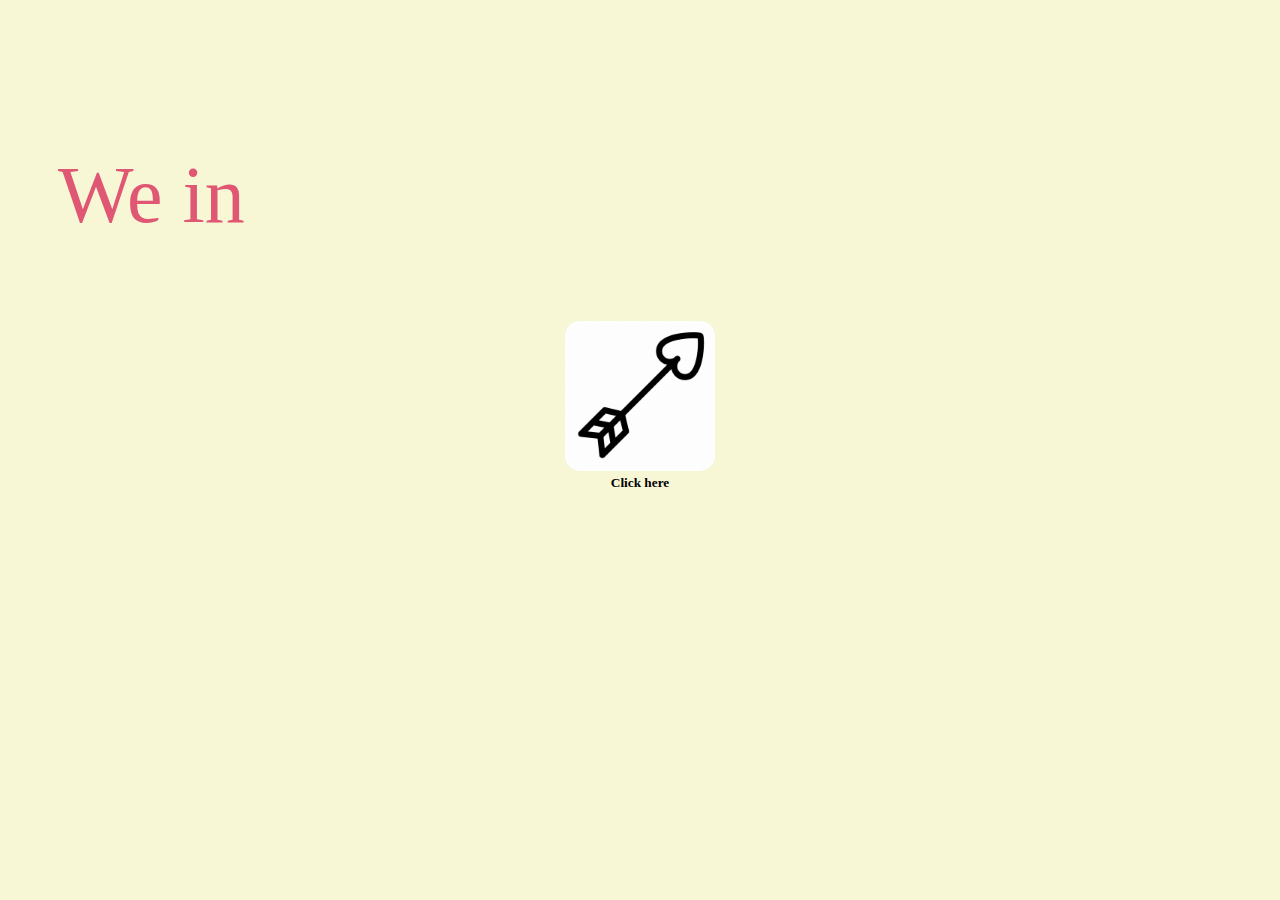
<file: index.html>
<!DOCTYPE html>
<html lang="en">
<head>
    <meta charset="UTF-8">
    <meta http-equiv="X-UA-Compatible" content="IE=edge">
    <meta name="viewport" content="width=device-width, initial-scale=1.0">
    <title>Play with me</title>
    <link rel="stylesheet" href="style.css">
        <link rel="preconnect" href="https://fonts.googleapis.com">
        <link rel="preconnect" href="https://fonts.gstatic.com" crossorigin>
        <link href="https://fonts.googleapis.com/css2?family=Montserrat:wght@500&display=swap" rel="stylesheet">
</head>
<body> 
    <div class="heading">
    <p id="par"></p>
    </div>
    <div class="down">
    <a href="count.html"><img src="icons8-love-arrow.gif" height="150px"  alt=""></a>
    <h5 >Click here</h5>
</div>
    

   
   <script src="script.js"></script> 
</body>
</html>
</file>
<file: style.css>
body {
    background-color:  #f7f7d5;
 
}

#par {
    margin-left: 50px;
    color: #df5772;
    margin-top: 150px;
    font-size: 80px;
    font-family: 'Dancing Script', cursive;
}
.down {
    display: flex;
    flex-direction: column;
    align-items: center; 
}
img {
    border-radius: 15px;
    margin-bottom: 0;
}
h5 {
    color: black;
    font-family: 'Dancing Script', cursive;
    margin-top: 0;
}
a {
  margin-bottom: 0px;
    color: black;
}
@media all and (max-width: 900px) {
  
    .heading {
        display: flex;
        flex-wrap: wrap;
        text-align: center; 
    }
   .down{
        height:500px;
    }
  img{
        width: 300px;
        height: 300px;
    }
}
</file>
